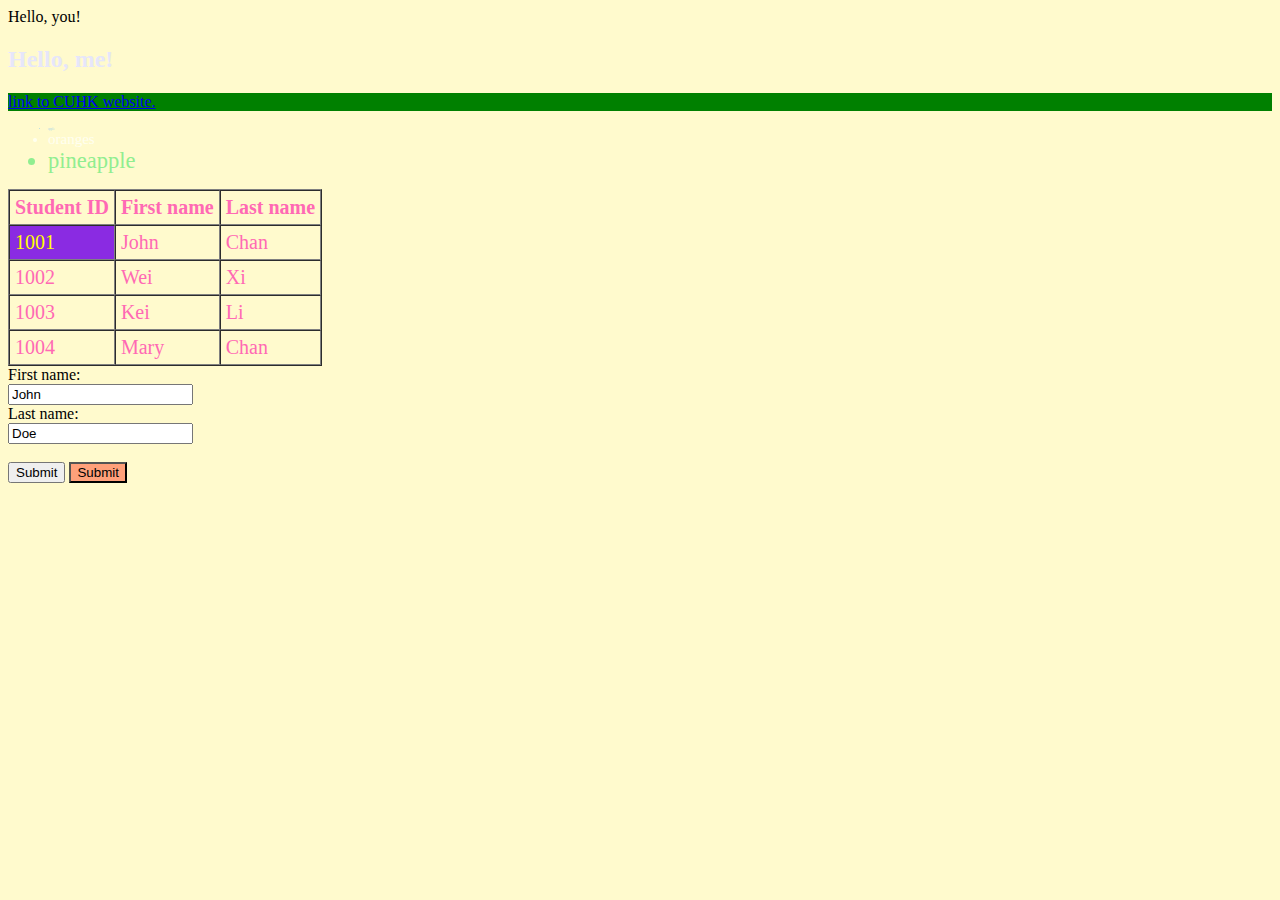
<file: index.html>
<!DOCTYPE html>
<html lang="en">
<head>
    <meta charset="UTF-8">
    <meta http-equiv="X-UA-Compatible" content="IE=edge">
    <meta name="viewport" content="width=device-width, initial-scale=1.0">
    <title>Hello tab</title>
    <style>
        table{
            color: hotpink;
            font-family: Georgia, 'Times New Roman', Times, serif;
            font-size: 20px;
        }
        ul{
            color: ivory;
            font-family: fantasy;
            font-size: 15px;
        }
        .apple {
            color: lightblue;
            font-family: cursive;
            font-size: 20%;
        }
        .pineapple {
            color: lightgreen;
            font-family: inherit;
            font-size: 150%;
        }
        .h1 {
            color: lavender;
        }
        #submit_button {
            background-color: lightsalmon;
        }
    </style>
</head>
<body style="background-color: lemonchiffon;>
    <h1 class="h1">Hello, you!</h1>
    <h2 class="h1">Hello, me!</h2>
    <p style="background-color: green;>
    This is a demostation of a paragram. We can have multiple lines.<br>
    One more line</p>
    <img src="https://www.cuhk.edu.hk/chinese/images/cuhk_logo_2x.png?20150907">
    <a href="https://www.cuhk.edu.hk/"> link to CUHK website.</a>
    <ul>
        <li class="apple">apple</li>
        <li>oranges</li>
        <li class="pineapple">pineapple</li>
    </ul>
    <table cellspacing="0" cellpadding="5" border="1">
        <tr><th>Student ID</th><th>First name</th><th>Last name</th>
        <tr><td style="background-color: blueviolet;color:yellow">1001</td><td>John</td><td>Chan</td>
        <tr><td>1002</td><td>Wei</td><td>Xi</td>
        <tr><td>1003</td><td>Kei</td><td>Li</td>
        <tr><td>1004</td><td>Mary</td><td>Chan</td>
    </table>
    <form action="/action_page.php">
        <label for="fname">First name:</label><br>
        <input type="text" id="fname" name="fname" value="John"><br>
        <label for="lname">Last name:</label><br>
        <input type="text" id="lname" name="lname" value="Doe"><br><br>
        <input type="submit" value="Submit">
        <button id="submit_button">Submit</button>
</body>
</html>
</file>
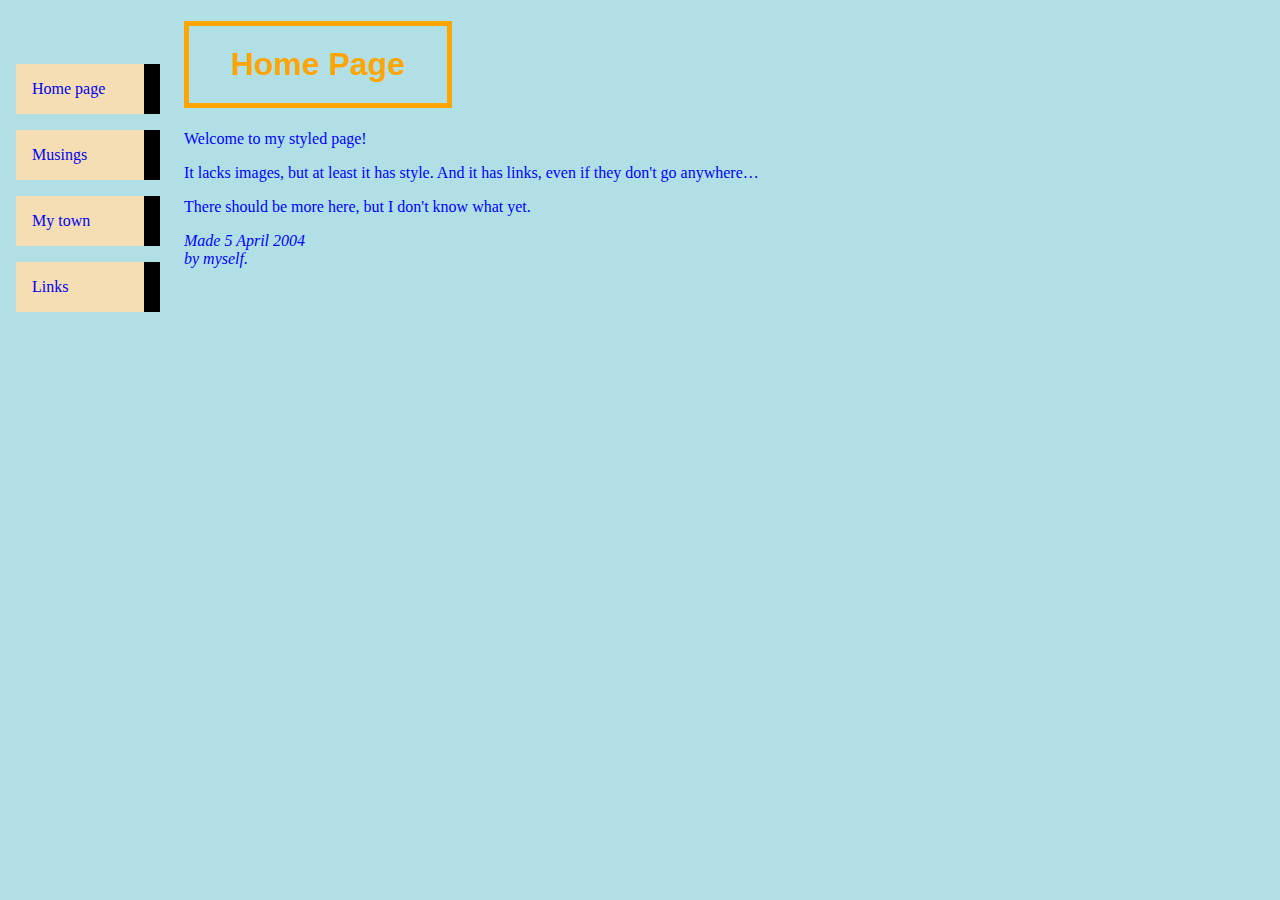
<file: css_exercise/index.html>
<!DOCTYPE html PUBLIC "-//W3C//DTD HTML 4.01//EN">
<html>
<head>
  <title>Home Page</title>
  <link href="style.css" rel="stylesheet">
</head>

<body>

<!-- Site navigation menu -->
<ul class="navbar">
  <li><a href="index.html">Home page</a>
  <li><a href="musings.html">Musings</a>
  <li><a href="town.html">My town</a>
  <li><a href="links.html">Links</a>
</ul>

<!-- Main content -->
<h1>Home Page</h1>

<p>Welcome to my styled page!

<p>It lacks images, but at least it has style.
And it has links, even if they don't go
anywhere&hellip;

<p>There should be more here, but I don't know
what yet.

<!-- Sign and date the page, it's only polite! -->
<address>Made 5 April 2004<br>
  by myself.</address>

</body>
</html>
</file>
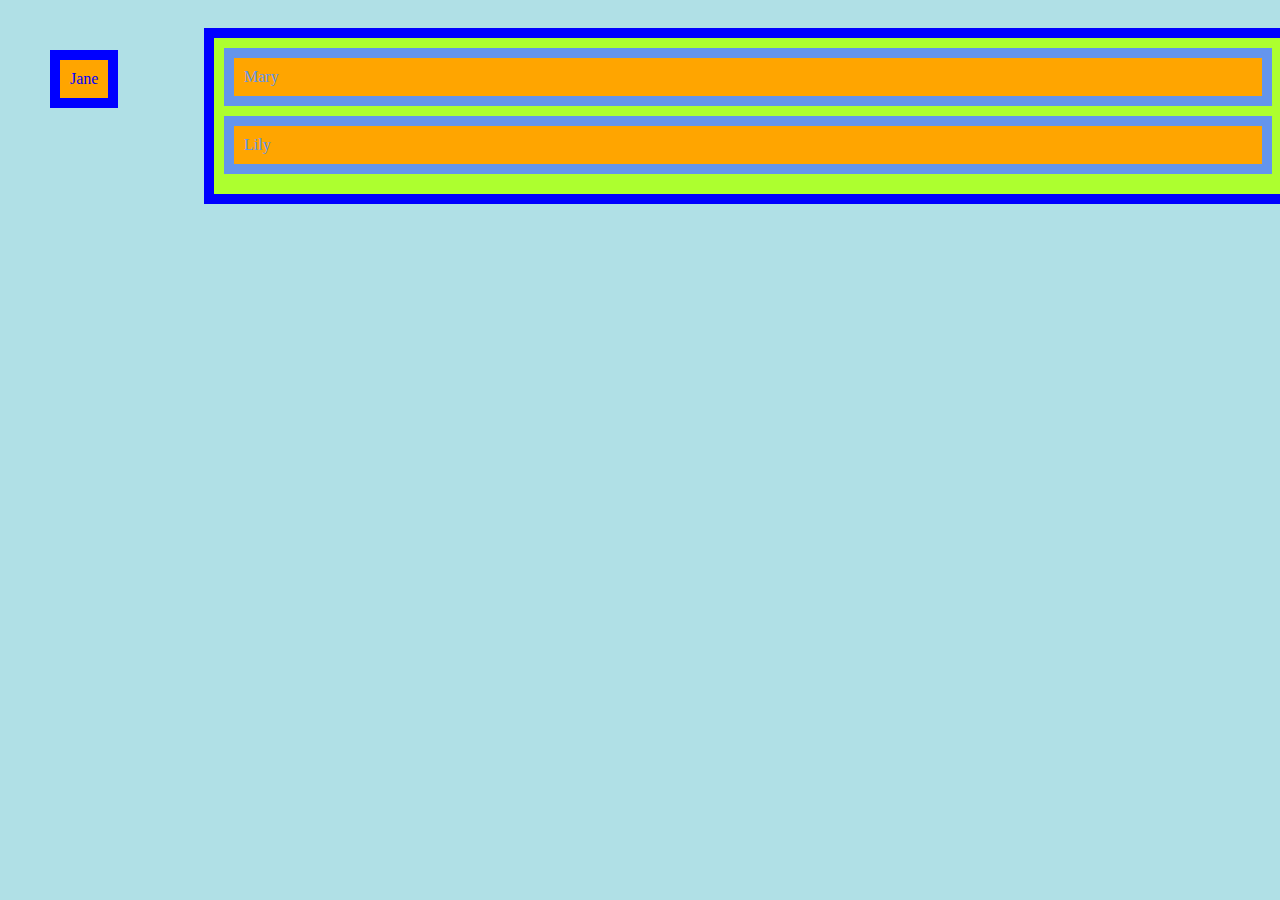
<file: css_exercise/box.html>
<!DOCTYPE html>
<html lang="en">
<head>
    <meta charset="UTF-8">
    <meta http-equiv="X-UA-Compatible" content="IE=edge">
    <meta name="viewport" content="width=<device-width>, initial-scale=1.0">
    <title>Document</title>
    <link href="style.css" rel="stylesheet">
</head>
<body>
<div class="mother">
    <div class="daughter" id="june">Jane</div>
    <div class="daughter" id="mary">Mary</div>
    <div class="daughter" id="lily">Lily</div>

</div>

</body>
</html>
</file>
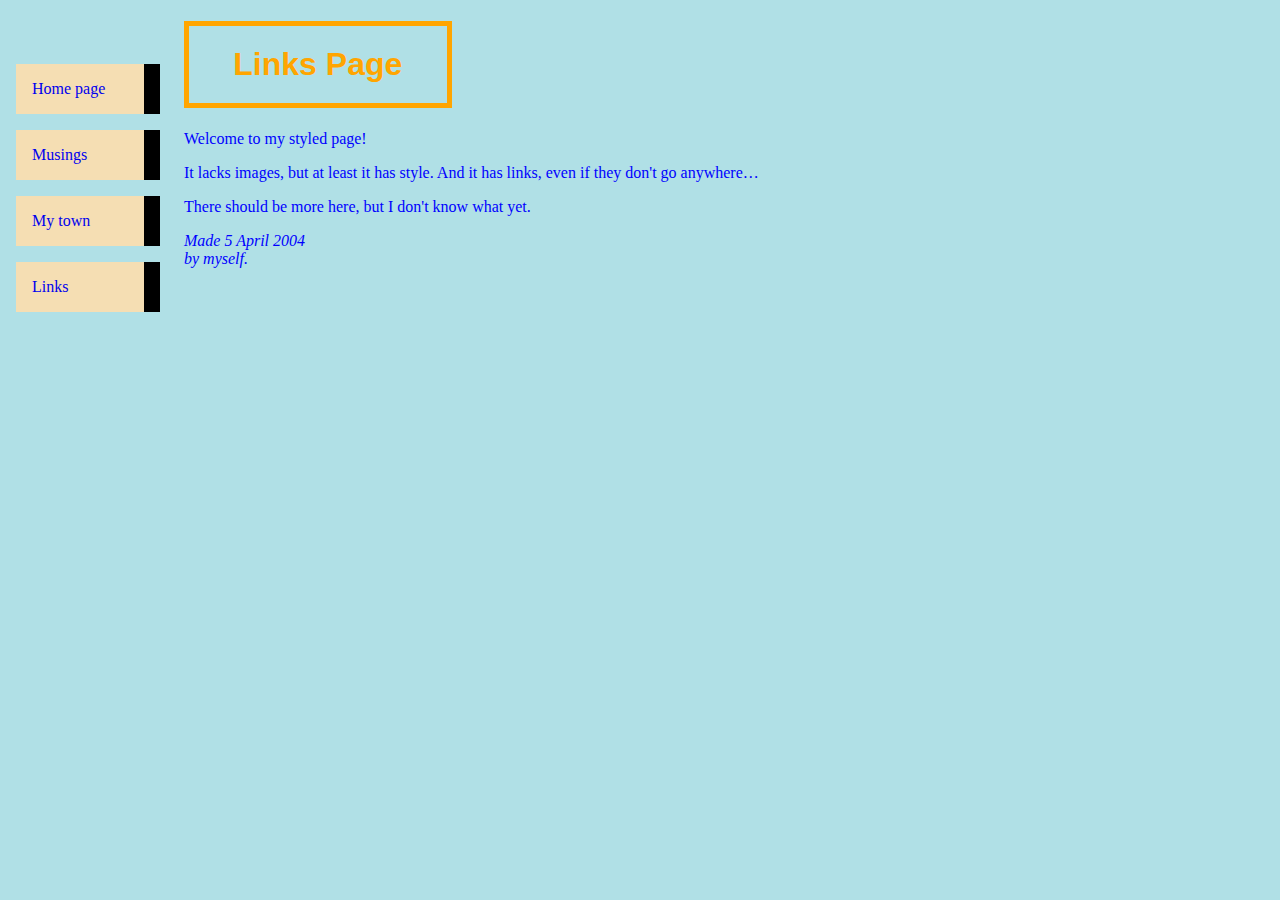
<file: css_exercise/links.html>
<!DOCTYPE html PUBLIC "-//W3C//DTD HTML 4.01//EN">
<html>
<head>
  <title>Links</title>
  <link href="style.css" rel="stylesheet">
</head>

<body>

<!-- Site navigation menu -->
<ul class="navbar">
  <li><a href="index.html">Home page</a>
  <li><a href="musings.html">Musings</a>
  <li><a href="town.html">My town</a>
  <li><a href="links.html">Links</a>
</ul>

<!-- Main content -->
<h1>Links Page</h1>

<p>Welcome to my styled page!

<p>It lacks images, but at least it has style.
And it has links, even if they don't go
anywhere&hellip;

<p>There should be more here, but I don't know
what yet.

<!-- Sign and date the page, it's only polite! -->
<address>Made 5 April 2004<br>
  by myself.</address>

</body>
</html>
</file>
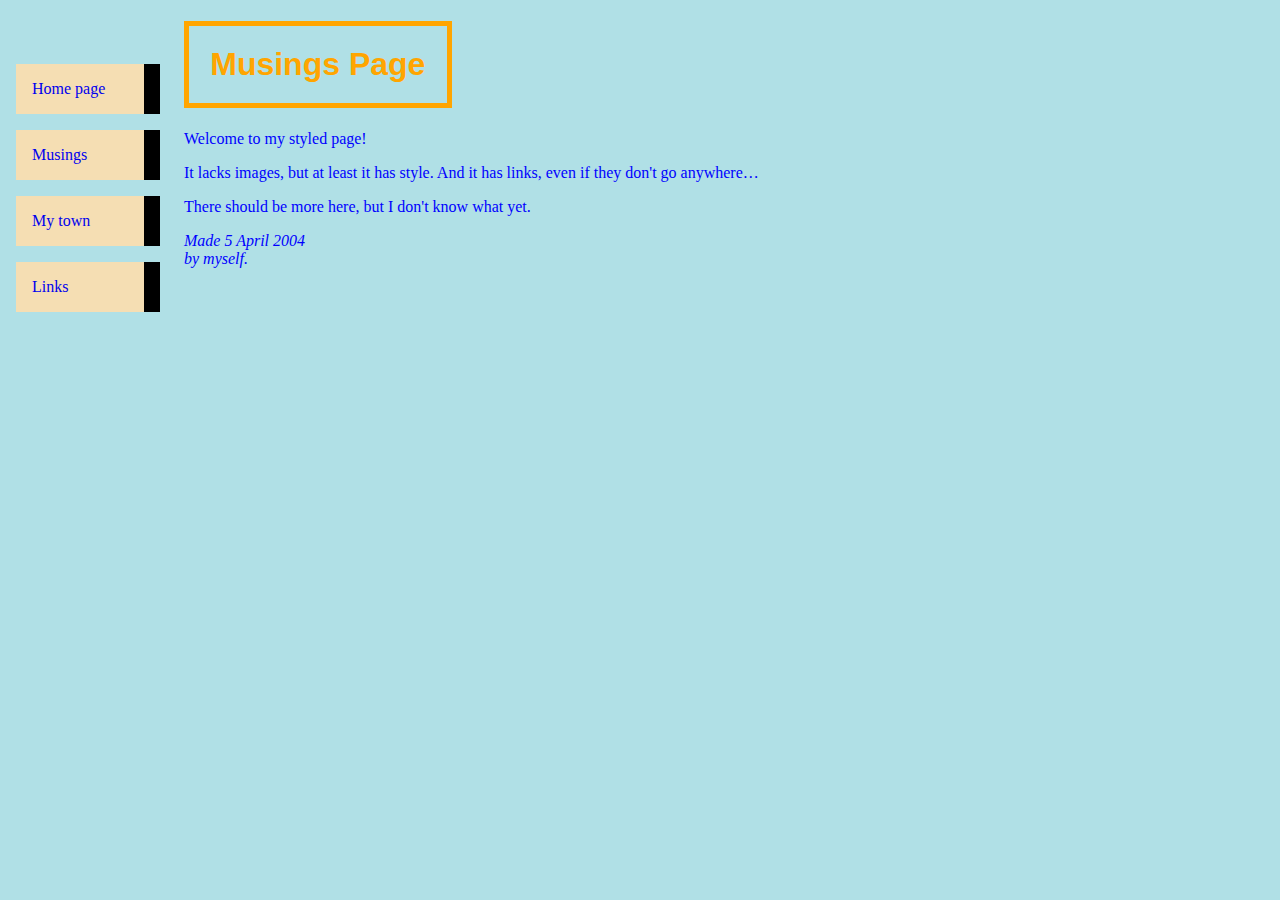
<file: css_exercise/musings.html>
<!DOCTYPE html PUBLIC "-//W3C//DTD HTML 4.01//EN">
<html>
<head>
  <title>Musings</title>
  <link href="style.css" rel="stylesheet">
</head>

<body>

<!-- Site navigation menu -->
<ul class="navbar">
  <li><a href="index.html">Home page</a>
  <li><a href="musings.html">Musings</a>
  <li><a href="town.html">My town</a>
  <li><a href="links.html">Links</a>
</ul>

<!-- Main content -->
<h1>Musings Page</h1>

<p>Welcome to my styled page!

<p>It lacks images, but at least it has style.
And it has links, even if they don't go
anywhere&hellip;

<p>There should be more here, but I don't know
what yet.

<!-- Sign and date the page, it's only polite! -->
<address>Made 5 April 2004<br>
  by myself.</address>

</body>
</html>
</file>
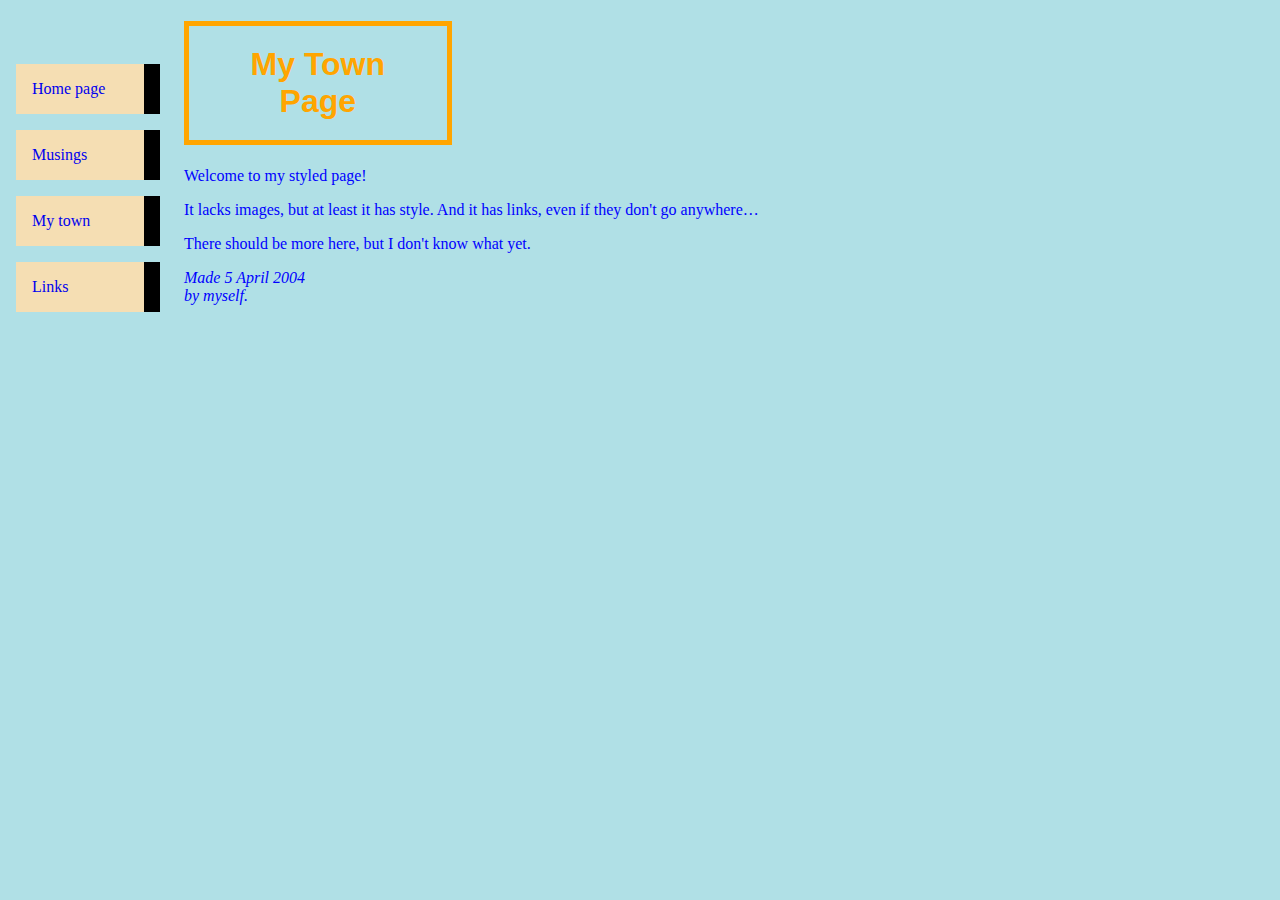
<file: css_exercise/town.html>
<!DOCTYPE html PUBLIC "-//W3C//DTD HTML 4.01//EN">
<html>
<head>
  <title>My Town</title>
  <link href="style.css" rel="stylesheet">
</head>
<body>

<!-- Site navigation menu -->
<ul class="navbar">
  <li><a href="index.html">Home page</a>
  <li><a href="musings.html">Musings</a>
  <li><a href="town.html">My town</a>
  <li><a href="links.html">Links</a>
</ul>

<!-- Main content -->
<h1>My Town Page</h1>

<p>Welcome to my styled page!

<p>It lacks images, but at least it has style.
And it has links, even if they don't go
anywhere&hellip;

<p>There should be more here, but I don't know
what yet.

<!-- Sign and date the page, it's only polite! -->
<address>Made 5 April 2004<br>
  by myself.</address>

</body>
</html>
</file>
<file: css_exercise/style.css>
h1 {border-style: solid;
border-width: 5px;
padding: 20px;
text-align: center;
color: orange;
width: 20%;
font-family: 'Franklin Gothic Medium', 'Arial Narrow', Arial, sans-serif;}

body {
    color:blue;
    background-color: powderblue;
    font-family: 'Times New Roman', Times, serif;
    padding-left: 11em;
}

ul.navbar {
    list-style-type: none;
    padding: 0;
    margin: 0;
    position: absolute;
    top: 3em;
    left: 1em;
    width: 9em;
}

ul.navbar li {
 background: wheat;
 margin: 1em 0;
 /* margin top: 0.5cm 
 margin-right: 0; */
 padding: 1em;
 border-right: 1em solid black; }

ul.navbar li:hover {
    background: yellow;
    border-right: 1em solid turquoise;
}

ul.navbar a{    
    text-decoration: none;
}

.mother {
    position: relative;
    left: 20px;
    top: 20px;
    border-style: solid;
    border-width: 10px;
    padding: 10px;
    background: greenyellow;
    font-family:fantasy;
}

.mother .daughter {
    border-style: solid;
    border-width: 10px;
    padding: 10px;
    margin-bottom: 10px;
    background:orange;}


#mary, #lily{
    color: cornflowerblue;
}

#june {
    position: fixed;
    left: 50px;
    top: 50px;
}
</file>
